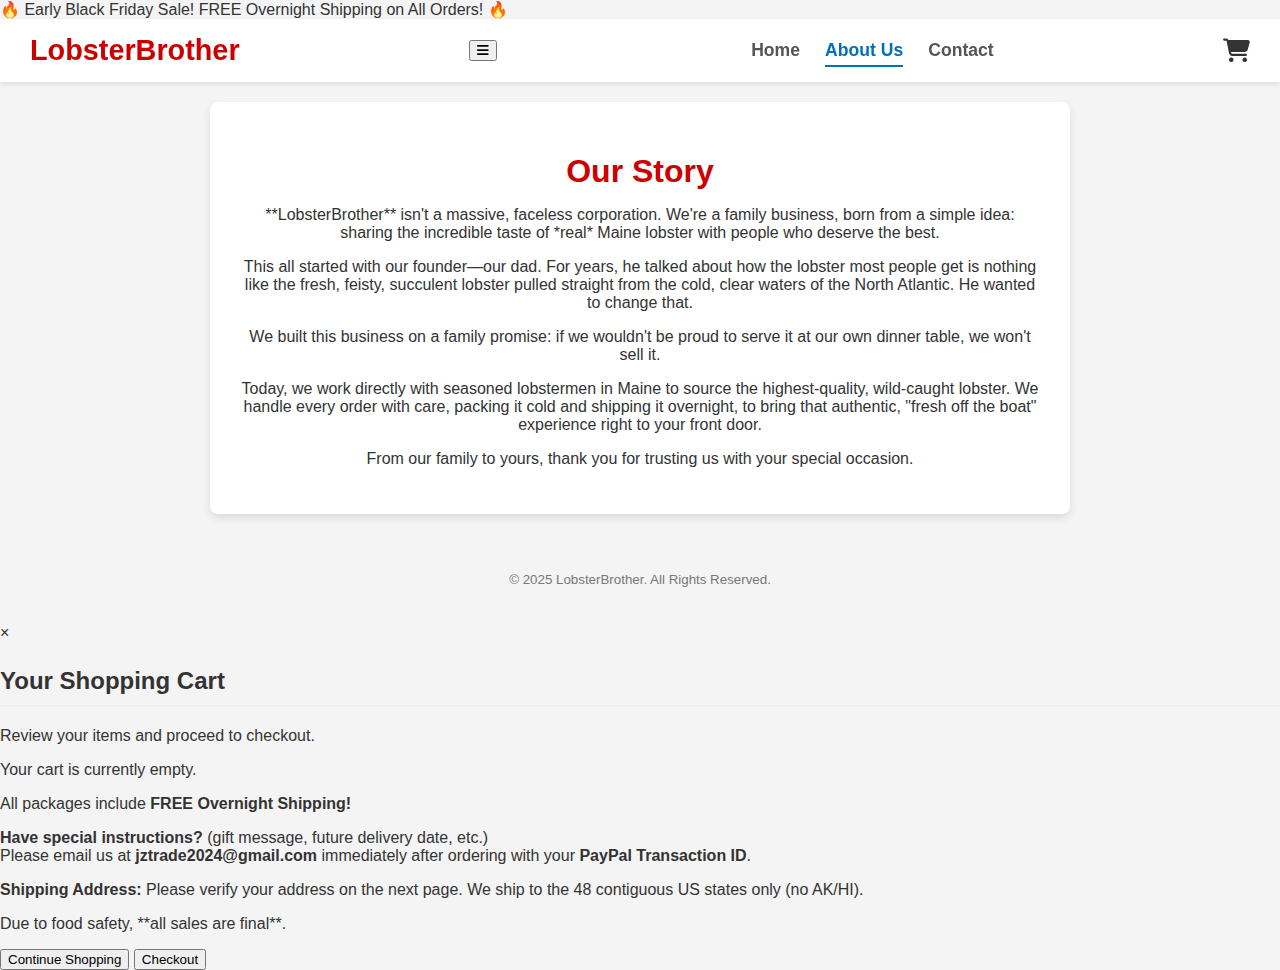
<file: about.html>
<!DOCTYPE html>
<html lang="en">
<head>
    <meta charset="UTF-8">
    <meta name="viewport" content="width=device-width, initial-scale=1.0">
    <title>Our Story - LobsterBrother | Family-Run Lobster Business</title> <meta name="description" content="Learn about LobsterBrother, a family business founded by a father and son, dedicated to shipping the freshest, wild-caught live Maine lobster to your door."> <link rel="stylesheet" href="style.css">
    <link rel="stylesheet" href="https://cdnjs.cloudflare.com/ajax/libs/font-awesome/6.5.1/css/all.min.css">
</head>
<body>
    <div class="announcement-bar">🔥 Early Black Friday Sale! FREE Overnight Shipping on All Orders! 🔥</div>

    <header>
        <div class="logo">
            <a href="index.html">LobsterBrother</a> </div>
        
        <button id="hamburger-btn" aria-label="Open navigation menu">
            <i class="fa-solid fa-bars"></i>
        </button>

        <nav id="main-nav">
            <ul>
                <li><a href="index.html">Home</a></li>
                <li><a href="about.html" class="active">About Us</a></li>
                <li><a href="#" id="contact-link" title="Click to copy email address">Contact</a></li>
            </ul>
        </nav>
        <div class="cart-icon" id="cart-icon-button">
            <i class="fa-solid fa-cart-shopping"></i>
            <span id="cart-count">0</span>
        </div>
    </header>

    <main class="container">
        <div class="content-card">
            <h1>Our Story</h1>
            <p class="story-text">
                **LobsterBrother** isn't a massive, faceless corporation. We're a family business, born from a simple idea: sharing the incredible taste of *real* Maine lobster with people who deserve the best. </p>
            <p class="story-text">
                This all started with our founder—our dad. For years, he talked about how the lobster most people get is nothing like the fresh, feisty, succulent lobster pulled straight from the cold, clear waters of the North Atlantic. He wanted to change that.
            </p>
            <p class="story-text">
                We built this business on a family promise: if we wouldn't be proud to serve it at our own dinner table, we won't sell it.
            </p>
            <p class="story-text">
                Today, we work directly with seasoned lobstermen in Maine to source the highest-quality, wild-caught lobster. We handle every order with care, packing it cold and shipping it overnight, to bring that authentic, "fresh off the boat" experience right to your front door.
            </p>
            <p class="story-text">
                From our family to yours, thank you for trusting us with your special occasion.
            </p>
        </div>
    </main>

    <footer>
        <p><small>&copy; 2025 LobsterBrother. All Rights Reserved.</small></p> </footer>

    <div id="cart-modal" class="modal-hidden">
        <div class="modal-content">
            <span class="close-button" id="close-modal-button">&times;</span>
            <h2>Your Shopping Cart</h2>
            <p>Review your items and proceed to checkout.</p>
            
            <div id="cart-items-list">
                Your cart is currently empty.
            </div>

            <div class="modal-notes-section">
                <p class="modal-shipping-note">All packages include <strong>FREE Overnight Shipping!</strong></p>
                <p class="modal-comment-note"><strong>Have special instructions?</strong> (gift message, future delivery date, etc.)<br>Please email us at <strong>jztrade2024@gmail.com</strong> immediately after ordering with your <strong>PayPal Transaction ID</strong>.</p>
                <p class="modal-address-note"><strong>Shipping Address:</strong> Please verify your address on the next page. We ship to the 48 contiguous US states only (no AK/HI).</p>
                <p class="modal-refund-note">Due to food safety, **all sales are final**.</p>
            </div>
            
            <div class="modal-buttons">
                <button id="continue-shopping-button">Continue Shopping</button>
                <button id="checkout-button">Checkout</button>
            </div>
        </div>
    </div>
    
    <script src="script.js"></script> 
</body>
</html>
</file>
<file: style.css>
/* style.css */

body {
    font-family: Arial, sans-serif;
    margin: 0;
    padding: 0; /* Removed padding to allow header to span full width */
    background-color: #f4f4f4;
    color: #333;
}

/* ================== */
/* NEW HEADER STYLES */
/* ================== */
header {
    background-color: #fff;
    box-shadow: 0 2px 5px rgba(0, 0, 0, 0.1);
    padding: 15px 30px;
    display: flex;
    justify-content: space-between;
    align-items: center;
    position: sticky; /* Makes the header stay at the top when scrolling */
    top: 0;
    z-index: 1000;
}

.logo a {
    font-size: 1.8em;
    font-weight: bold;
    color: #cc0000; /* Lobster red */
    text-decoration: none;
}

nav ul {
    list-style: none;
    margin: 0;
    padding: 0;
    display: flex;
}

nav li {
    margin-left: 25px;
}

nav a {
    text-decoration: none;
    color: #555;
    font-weight: bold;
    font-size: 1.1em;
    padding-bottom: 5px;
}

nav a.active, nav a:hover {
    color: #0070ba;
    border-bottom: 2px solid #0070ba;
}

.cart-icon {
    font-size: 1.5em;
    color: #333;
    position: relative; /* Needed for positioning the count */
    cursor: pointer;
}

#cart-count {
    position: absolute;
    top: -8px;
    right: -12px;
    background-color: #cc0000;
    color: white;
    font-size: 0.6em;
    font-weight: bold;
    padding: 3px 6px;
    border-radius: 50%;
}

/* ================== */
/* MAIN CONTENT STYLES */
/* ================== */

/* Renamed to 'main' and added padding-top */
main.container {
    max-width: 800px;
    margin: 20px auto; /* Added margin-top */
    background: #fff;
    padding: 30px;
    border-radius: 8px;
    box-shadow: 0 4px 8px rgba(0, 0, 0, 0.1);
    text-align: center;
}

/* Existing styles below... */
h1 {
    color: #cc0000;
    margin-bottom: 5px;
}

h2 {
    border-bottom: 2px solid #eee;
    padding-bottom: 10px;
    margin-top: 25px;
}

.product-image {
    max-width: 100%;
    height: auto;
    border-radius: 6px;
    margin: 20px 0;
}

.package {
    border: 1px solid #ddd;
    padding: 15px;
    margin: 15px 0;
    border-radius: 4px;
}

.price {
    font-size: 1.5em;
    font-weight: bold;
    color: #0070ba;
    margin: 10px 0;
}

.shipping-note {
    background-color: #fffacd;
    padding: 10px;
    border: 1px dashed #daa520;
    margin-top: 20px;
}

.buy-button {
    background-color: #0070ba;
    color: white;
    padding: 10px 20px;
    border: none;
    border-radius: 5px;
    font-size: 1.1em;
    cursor: pointer;
    transition: background-color 0.3s;
}

.buy-button:hover {
    background-color: #00568c;
}

footer {
    text-align: center;
    padding: 20px;
    margin-top: 20px;
    color: #777;
}
</file>
